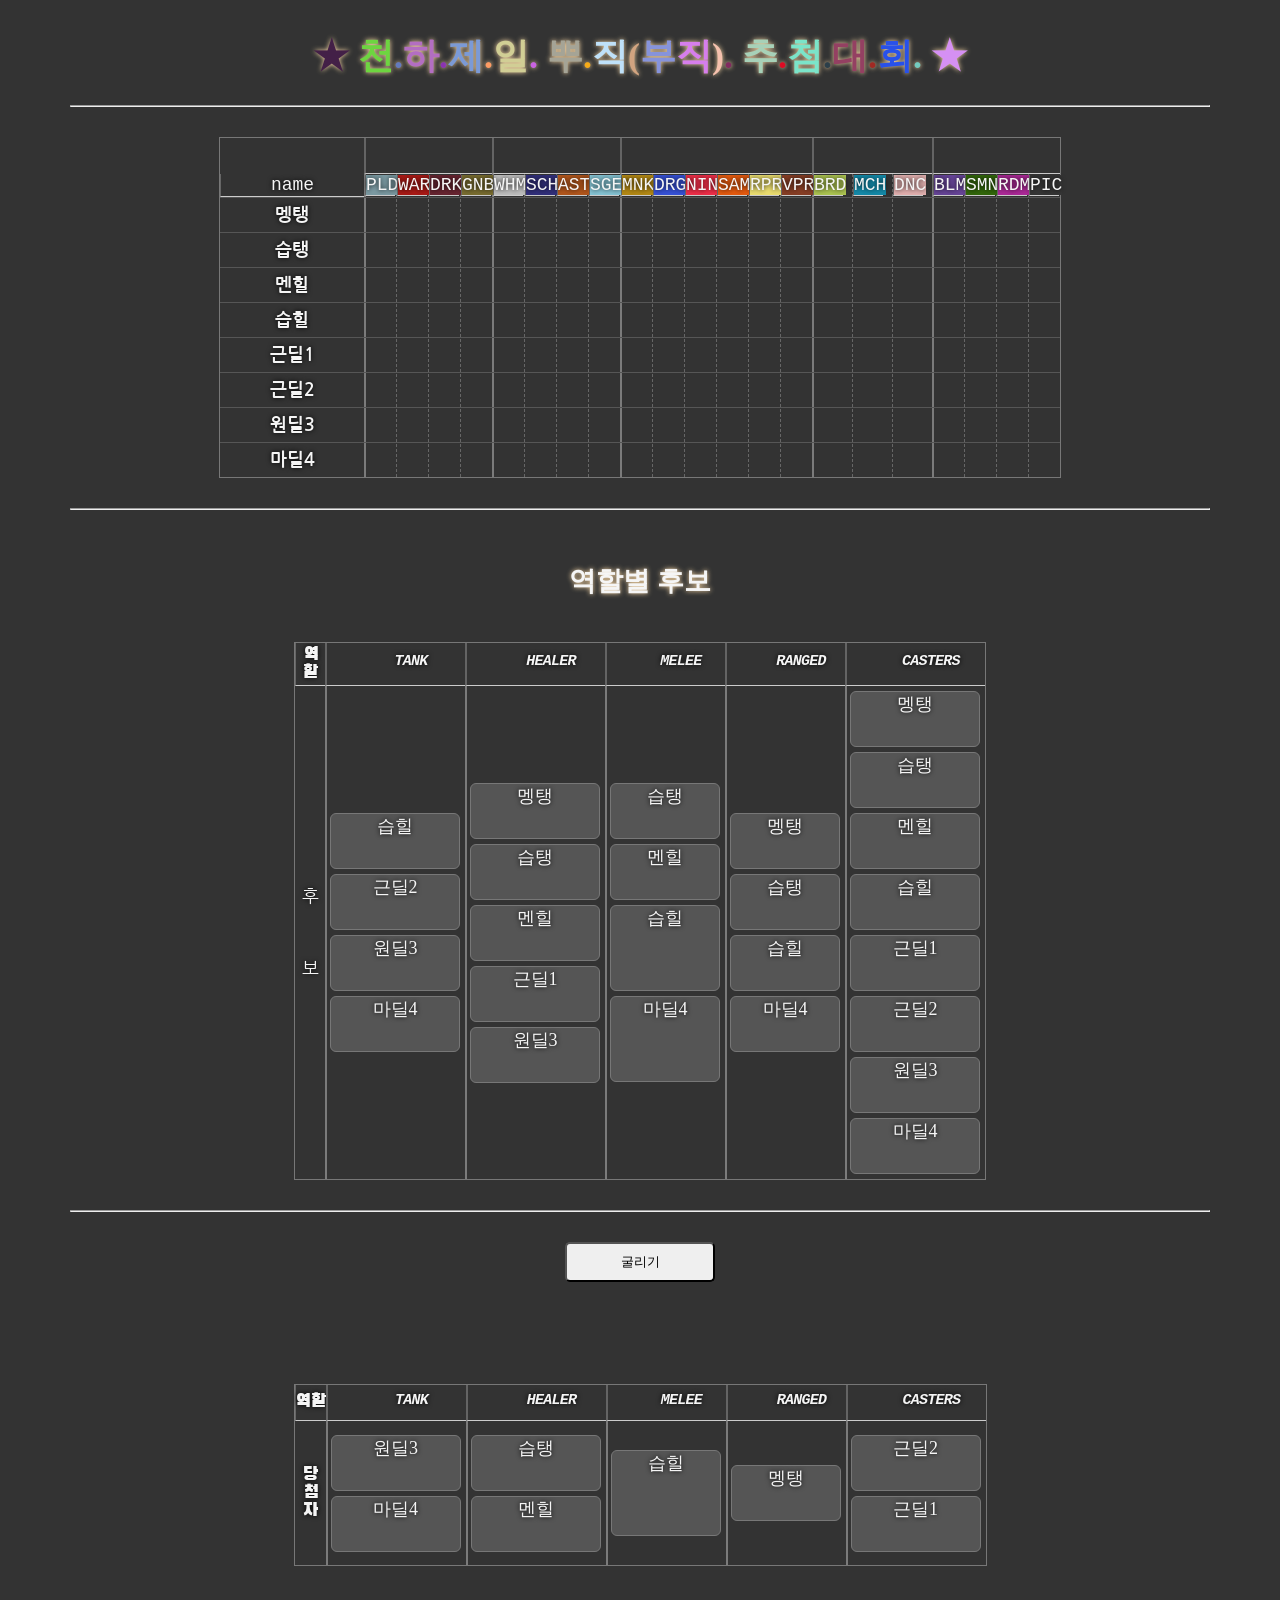
<file: index.html>
<!DOCTYPE html>
<html>
<head>
  <meta charset="UTF-8">
  <title>something</title>
  <script src="common.js"></script>
  <script src="job_color.js"></script>
  <link rel="stylesheet" href="style.css">
  <link rel="stylesheet" href="job_icons.css">
  <link rel="stylesheet" href="apps.css">
  <link rel="stylesheet" href="progress.css">
</head>
<body>
  <div class="title" id="main">
    <h1><span>뭔가 준비중</span></h1>
    <script src="title.js" defer></script>
    <hr width="90%">
  </div>
  <br>
  <div class="content" id="data">
    <div id="base">
      <div class="column-head name" style="grid-row: -2;">name</div>
    </div>
  </div>
  <br>
  <hr width="90%">
  <br>
  <div class="content" id="entry">
    <div class="title" id="b" style="text-align: center;">
      <h2><span>역할별 후보</span></h2>
    </div>
    <br>
    <div id="app">
      <div class="column-head row_head black-han-sans-regular" style="grid-row: -3;">
        <span class="black-han-sans-regular">역할</span>
      </div>
      <div class="row_head nanum-gothic-regular" style="grid-row: 1; ">후　　　보</div>
    </div>
  </div>
  <br>
  <hr width="90%">
  <br>
  <div class="wrapper">
    <div class="title" style="position: relative; align-items: center; margin: auto;">
      <button onclick="ROLL()">굴리기</button>
    </div>
  </div>
  <br>
  <div class="content" id="3">
    <div class="title" id="output">
      <h1 id="congrat" style="opacity: 0;">
        <span class="black-han-sans-regular" style="width: 100%; text-align: center; opacity: 1;">★　당　첨　★</span>
      </h1>
      <div id="progress">
        <div id="percent">0.000 %</div>
        <div id="myProgress">
          <div id="blink" style="display: none;"></div>
          <div id="leftover"></div>
          <div id="myBar">
            <div id="effect"><div></div></div>
          </div>
        </div>
      </div>
    </div>
    <br>
    <div id="result">
      <div class="column-head black-han-sans-regular" style="grid-row: -3;">
        <span class="black-han-sans-regular">역할</span>
      </div>
      <div id="end" class="row_head black-han-sans-regular" style="grid-row: 1;">
        <span class="black-han-sans-regular">당첨자</span>
      </div>
    </div>
  </div>

  <script src="apps.js"></script>
  <script src="base.js"></script>

  <script src="lottery.js"></script>

  <script>
  </script>

</body>
<footer>
  <div id="bottom margin" style="height: 100px;"></div>
</footer>
</html>
</file>
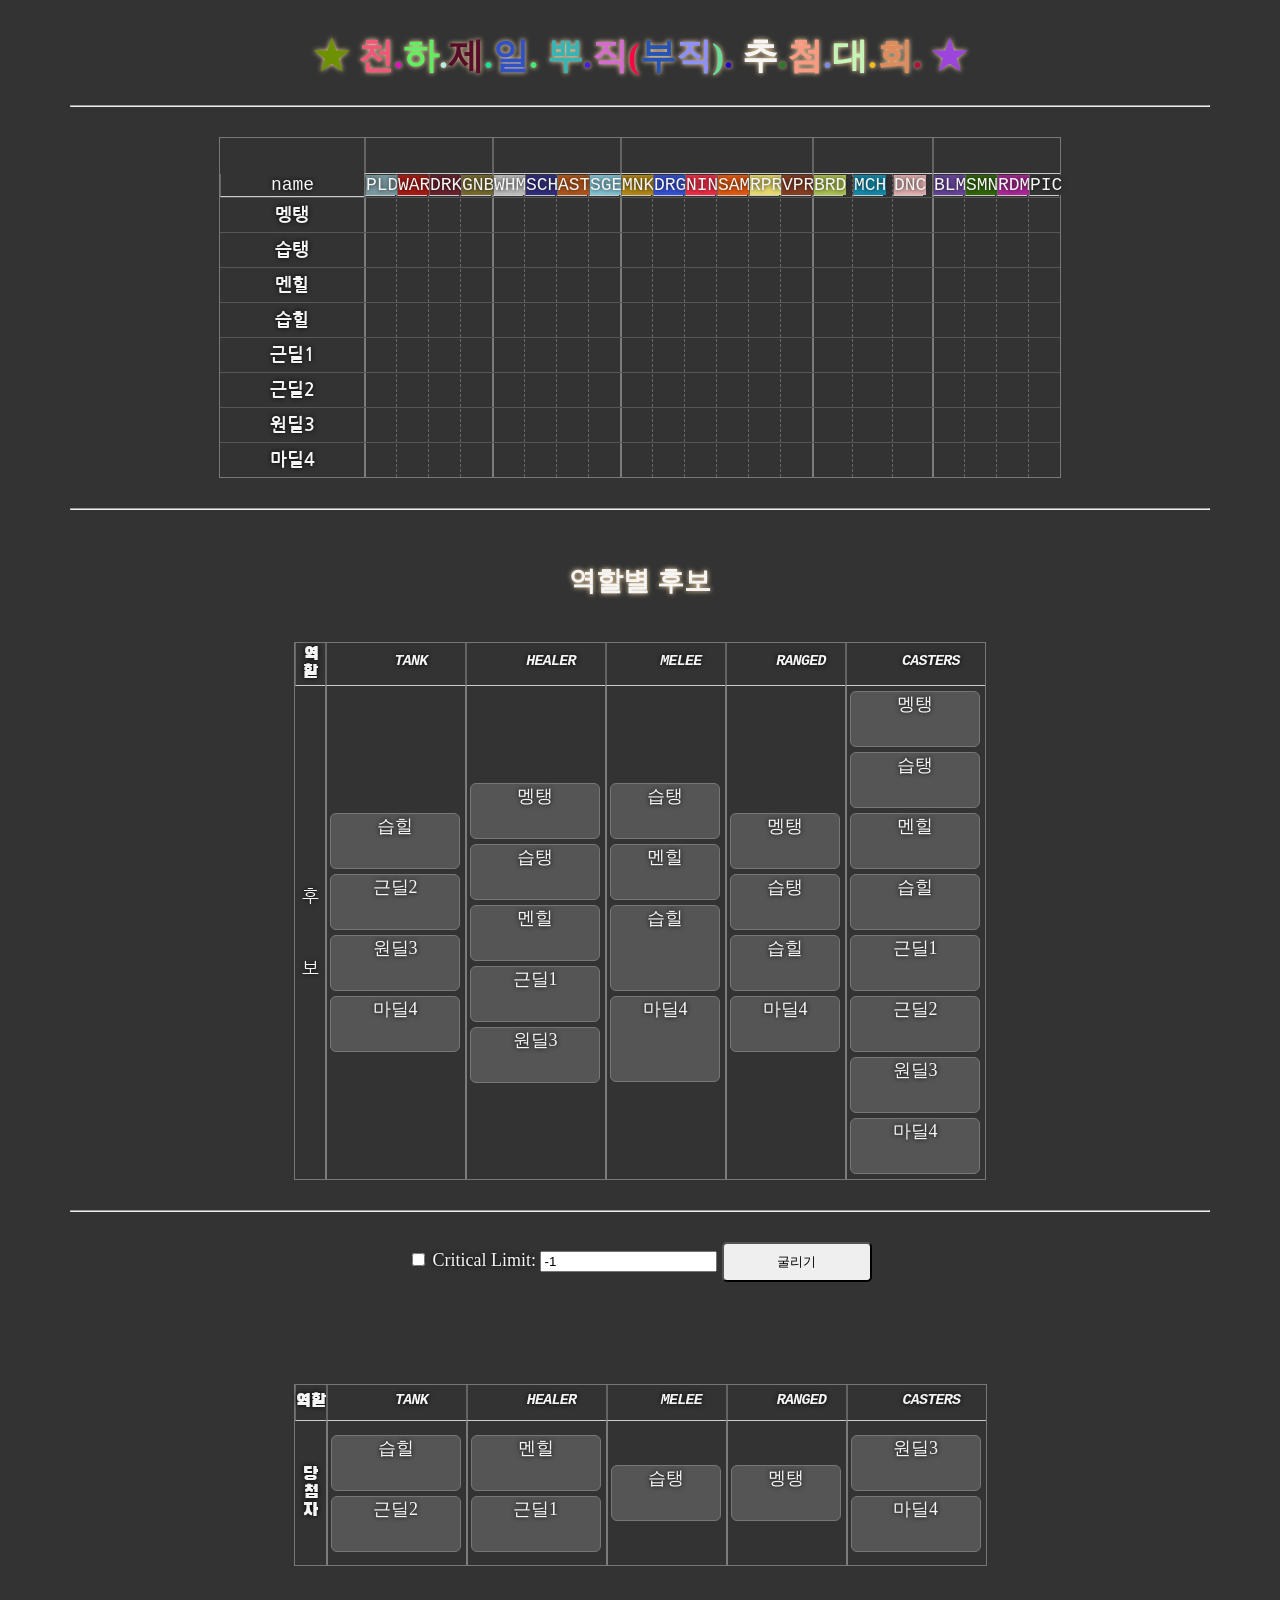
<file: fun_rolls/index.html>
<!DOCTYPE html>
<html>
<head>
  <meta charset="UTF-8">
  <title>something</title>
  <script src="common.js"></script>
  <script src="job_color.js"></script>
  <link rel="stylesheet" href="style.css">
  <link rel="stylesheet" href="job_icons.css">
  <link rel="stylesheet" href="apps.css">
  <link rel="stylesheet" href="progress.css">
</head>
<body>
  <div class="title" id="main">
    <h1><span>뭔가 준비중</span></h1>
    <script src="title.js" defer></script>
    <hr width="90%">
  </div>
  <br>
  <div class="content" id="data">
    <div id="base">
      <div class="column-head name" style="grid-row: -2;">name</div>
    </div>
  </div>
  <br>
  <hr width="90%">
  <br>
  <div class="content" id="entry">
    <div class="title" id="b" style="text-align: center;">
      <h2><span>역할별 후보</span></h2>
    </div>
    <br>
    <div id="app">
      <div class="column-head row_head black-han-sans-regular" style="grid-row: -3;">
        <span class="black-han-sans-regular">역할</span>
      </div>
      <div class="row_head nanum-gothic-regular" style="grid-row: 1; ">후　　　보</div>
    </div>
  </div>
  <br>
  <hr width="90%">
  <br>
  <div class="wrapper">
    <div class="title" style="position: relative; align-items: center; margin: auto;">
      <input type="checkbox" id="limit">
      <label>Critical Limit:</label>
      <input type="number" id="critics" value="-1">
      <button onclick="ROLL()">굴리기</button>
    </div>
  </div>
  <br>
  <div class="content" id="3">
    <div class="title" id="output">
      <h1 id="congrat" style="opacity: 0;">
        <span class="black-han-sans-regular" style="width: 100%; text-align: center; opacity: 1;">★　당　첨　★</span>
      </h1>
      <div id="progress">
        <div id="percent">0.000 %</div>
        <div id="myProgress">
          <div id="blink" style="display: none;"></div>
          <div id="leftover"></div>
          <div id="myBar">
            <div id="effect"><div></div></div>
          </div>
        </div>
      </div>
    </div>
    <br>
    <div id="result">
      <div class="column-head black-han-sans-regular" style="grid-row: -3;">
        <span class="black-han-sans-regular">역할</span>
      </div>
      <div id="end" class="row_head black-han-sans-regular" style="grid-row: 1;">
        <span class="black-han-sans-regular">당첨자</span>
      </div>
    </div>
  </div>

  <script src="apps.js"></script>
  <script src="base.js"></script>

  <script src="lottery.js"></script>

  <script>
  </script>

</body>
<footer>
  <div id="bottom margin" style="height: 100px;"></div>
</footer>
</html>
</file>
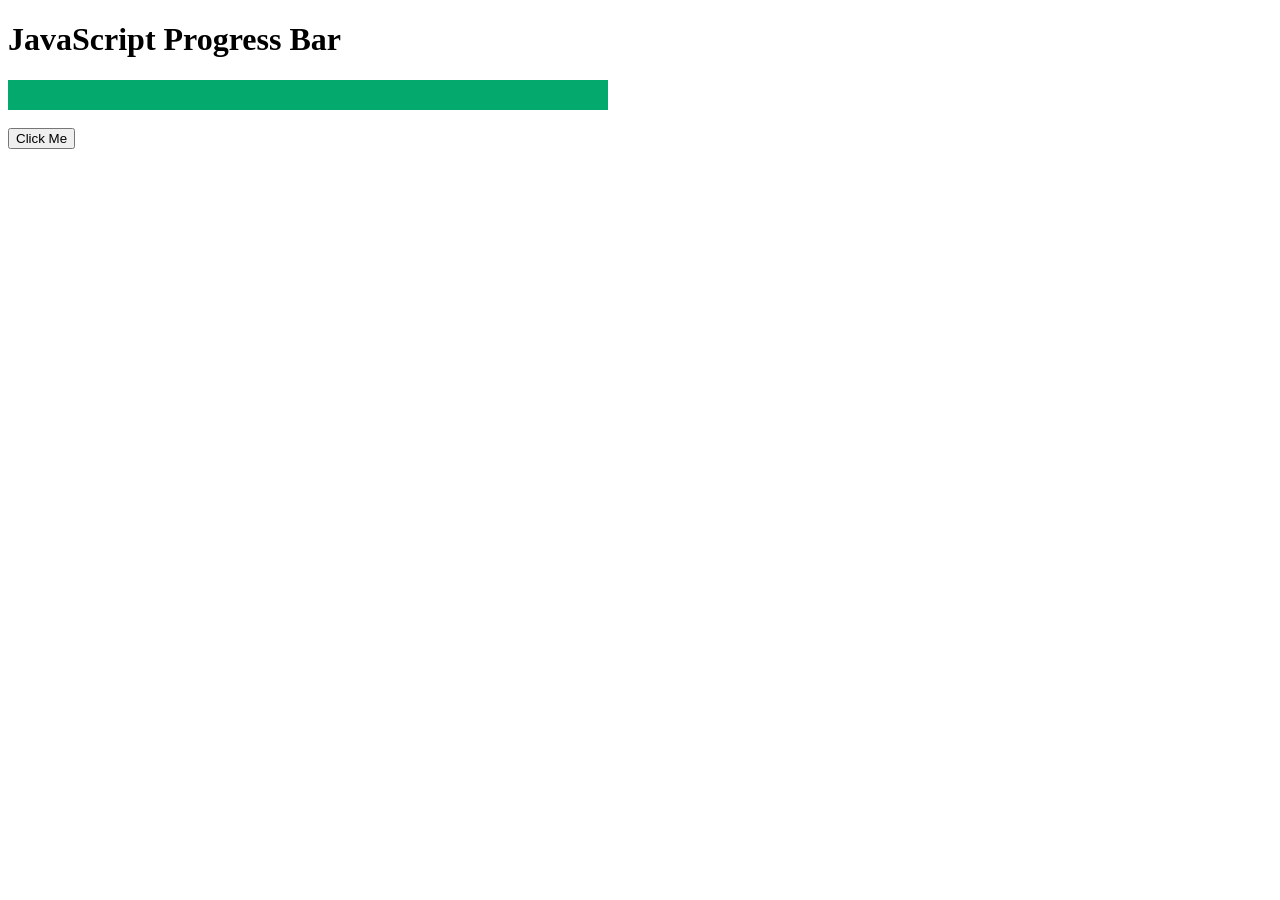
<file: progressbar.html>
<!DOCTYPE html>
<html>
<style>
#myProgress {
  display: grid;
  max-width: 600px;
  background-color: #ddd;
}

#myBar, #leftover {
  /* position: absolute; */
  /* width: 1px; */
  grid-area: 1/1;
  height: 30px;
  background-color: #04AA6D;
  transition: 0.1s linear;
  z-index: 2;
}
#leftover {
  background-color: #e023d7;
  transition: 0.3s linear;
  /* transition: 0.2s cubic-bezier(.22,.61,.36,1); */
  z-index: 1;
}
#blink {
  grid-area: 1/1;
  /* height: 30px; */
  height: 100%;
  width: 100%;
  animation: blink 0.6s cubic-bezier(.22,.61,.36,1);
}
@keyframes blink {
    0% { z-index: 10; background-color: #f00; }
    100% { opacity: 0; display: none; transform: scaleY(150%) scaleX(110%); }
}
#effect {
  position: relative;
  width: 100%;
  height: 100%;
  div {
    position: absolute;
    width: 30px;
    height: 100%;
    margin: auto;
    background-color: #fff;
    opacity: 0;
    /* width: ; */
    /* z-index: 11; */
    animation: m1 2s 2s linear infinite;
    /* animation-delay: 1s; */
  }
}
@keyframes m1 {
    0% { left: 0px; }
    30% { left: 30%; opacity: 0.6;}
    90% { left: 100%; transform: translateX(-100%); opacity: 0.6;}
    100% { opacity: 0;}
}

</style>
<body>

<h1>JavaScript Progress Bar</h1>

<div id="myProgress">
  <div id="blink" style="display: none;"></div>
  <div id="leftover"></div>
  <div id="myBar">
    <div id="effect"><div></div></div>
  </div>
</div>

<br>
<button onclick="move2()">Click Me</button>

<script>
    var i = 0;
    var elem = document.getElementById("myBar");

    function move() {
        if (i == 0) {
            i = 1;
            var width = 1;
            var id = setInterval(frame, 10);
            function frame() {
                if (width >= 100) {
                    clearInterval(id);
                    i = 0;
                } else {
                    width++;
                    elem.style.width = width + "%";
                }
            }
        }
    }
    var leftover = document.getElementById("leftover");
    var blink = document.getElementById("blink");
    function move2() {
        if (i == 0)
        {
            i = 1;
            var width = 0;
            elem.style.width = width + "%";
            leftover.style.width = width + "%";
            var running = setInterval(frame2, 100);

            function frame2 () {
                if (width >= 100) {
                    clearInterval(running);
                    i = 0;
                } else {
                    leftover.style.width = width + "%";
                    let rate_c = 0.2;
                    let random = Math.random();

                    let unit = 4;
                    let diff = 0;
                    blink.style.display='none';

                    if ( width > 20 && random < 0.2 ) {
                        // width = width *(1 - Math.random()*0.3)
                        diff = -10 * Math.random();
                        if ( diff < -3 )
                            blink.style.display='block';
                    }
                    else
                        diff = Math.random() * unit;

                    width += diff;
                    // let unit =
                    //         : Math.random() * dev;
                    // width = Math.max(0, width + unit);

                    // let unit = (random < 0.2)
                            // ? width *(0.8 - Math.random()*0.2)

                    elem.style.width = Math.min(100,width) + "%";
                }
            }
        }
    }
</script>

</body>
</html>
</file>
<file: style.css>
@import url('https://fonts.googleapis.com/css2?family=Black+Han+Sans&family=Nanum+Gothic&display=swap');
.nanum-gothic-regular {
  font-family: "Nanum Gothic", sans-serif;
  font-weight: 400;
  font-style: normal;
}
.black-han-sans-regular {
  font-family: "Black Han Sans", sans-serif;
  font-weight: 400;
  font-style: normal;
}

body {
  background-color: #333;
  color: whitesmoke;
  /* font-family: "\B9D1\C740   \ACE0\B515",Malgun Gothic,Pretendard,Segoe UI,\\B3CB\C6C0,Dotum,Tahoma,sans-serif; */
  font-size: large;
  text-shadow: #000 0px 0px 5px;
  display: grid;
  /* justify-content: center; */
  /* align-items: center; */
}
div {
  box-sizing: border-box;
  align-content: center;
}
:hover {
  transition-duration: 0.2s;
}

.title {
  position: relative;
  display: flow;
  width: 100%;
  background-color: #333;
  z-index: 10;
  text-align: center;
  align-items: center;

  &#main {
    position: sticky;
    top: 0;
    z-index: 20;
  }
  &#output {
    height: 60px;
  }
}
h1, h2, h3 {
  white-space: nowrap;
  text-align: center;
  span {
    text-shadow: #FDA 0px 0px 5px;
    text-align: center;
  }
}

.content {
  margin: 0 auto;
  width: 100%;
  display: contents;
}

#data {
  position: sticky;
  top: 0;
  z-index: -1;
}
#base {
  margin: 0 auto;
  position: relative;
  display: inline-grid;
  border: solid 1px #777;
  width: fit-content;

}
.column-head {
  grid-row: -2;
  /* position: sticky;
  top: 0; */
  text-align: center;
  align-content: center;
  background-color: #333;
  z-index: 1;
  border-left: solid 1px #666;
  border-bottom: solid 1px #ccc;
  font-family: Consolas, 'Courier New', Courier, monospace;
}
.block {
  display: contents;
}
.member {
  grid-column: -2;
  display: grid;
  width: 8em;

  span {
    font-size: 1em;
    text-align: center;
    padding: 6px;

    font-family: "Nanum Gothic", sans-serif;
    font-weight: 600;
    font-style: normal;
  }
  &:hover{
    background-color: #987;
    border-radius: 10%;
  }
  /* span:hover {
    background-color: #987;
    border-radius: 10%;
    transition-duration: 0.2s;
  } */
}
.job {
  z-index: 1;
  &.cant {
    opacity: 0.3;
  }
  &:hover {
    background-color: #CCC;
  }
}

.line {
    border-left: #666 dashed 1px;
    grid-row: -2 / 99;
}
.row {
  position: absolute;
  width: 100%;
  border-top: 1px #aaa;
  border-top-style: inset;
}
.role-line {
  border-left: inset 2px;
  opacity: 0.7;
  grid-row: -2 / 99;
}

.role-col {
  /* display: ; */
  grid-row: -3;
  align-items: center;
  vertical-align: middle;
  border-left: outset 2px rgba(100,100,100,200);
  min-width: 120px;
}
.job-col {
  display: grid;
  align-items: center;
  width: 30px;
  margin: 1px;

  span {
      text-shadow: #000 0px 0px 5px;
  }
}


/* colorgroup {
  pwhite #fff;
  pred #A33;
  PYELLOW #AA0;
  pgreen #0A0;
  pblue #0AA;
  pblue2 #66F;
  ppurple #A3A;
} */
/* h1 span {
  background-color: #fff;
  animation: colorChange 5s infinite;
}
@keyframes colorChange {
  0% { color: #A33; }
  16% { color: #AA0; }
  33% { color: #0A0; }
  50% { color: #0AA; }
  66% { color: #66F; }
  83% { color: #A3A; }
  100% { color: #A33; }
} */

/* \00a0"; */
/*
h1 span+span::before {
  padding: 0.1em;
  color: #aaa;
  content: "/";
} */
</file>
<file: job_icons.css>
[data-class],[data-job] {
    font-weight: 700;
    font-size: 15px;
    letter-spacing: -.05em;
    display: inline-flex;
    align-items: center
}

[data-class]:before,[data-job]:before {
    content: "";
    width: 28px;
    height: 28px;
    background-image: url(https://image.ff14.co.kr/html2/2024_guide/img/common/icon_set1.png?ee87d8def8563223733bfae891d03fc3);
    background-position: 0 -90px;
    margin-left: 2px;
    margin-top: 2px;
}

[data-job^="1"]:before {
    background-position-y: -90px
}

[data-job^="2"]:before {
    background-position-y: -120px
}

[data-job^="3_1"]:before {
    background-position-y: -150px
}

[data-job^="3_2"]:before {
    background-position-y: -180px
}

[data-job^="3_3"]:before {
    background-position-y: -210px
}

[data-class$=_1]:before,[data-job$=_1]:before {
    background-position-x: -30px
}

[data-class$=_2]:before,[data-job$=_2]:before {
    background-position-x: -60px
}

[data-class$=_3]:before,[data-job$=_3]:before {
    background-position-x: -90px
}

[data-class$=_4]:before,[data-job$=_4]:before {
    background-position-x: -120px
}

[data-class$=_5]:before,[data-job$=_5]:before {
    background-position-x: -150px
}

[data-class$=_6]:before,[data-job$=_6]:before {
    background-position-x: -180px
}

[data-class$=_7]:before,[data-job$=_7]:before {
    background-position-x: -210px
}

[data-class$=_8]:before,[data-job$=_8]:before {
    background-position-x: -240px
}

[data-job="3_1"]:before,[data-job="3_2"]:before,[data-job="3_3"]:before {
    background-position-x: 0
}

[data-class^="1"]:before {
    background-position-y: -240px
}

[data-class^="2"]:before {
    background-position-y: -270px
}

[data-class^="3"]:before {
    background-position-y: -300px
}
</file>
<file: apps.css>
#b {
    max-width: 600px;
    margin: auto;
}
#app, #result {
    position: relative;
    margin : 0 auto;
    display: grid;
    border: solid 1px #777;
    width: fit-content;
  }
.row_head {
    display: flex;
    writing-mode: tb-rl;
    align-items: center;
    justify-content: center;
    padding: 3px;
}
.role_block {
    display: flow;
    grid-row: 1;
    width: 140px;
    &.melee, &.ranged {
        width: 120px;
    }
}
#end {
    min-height: 8em;
}
.members {
    margin : 5px;
    border : #777 1px solid;
    border-radius: 6px;
    background-color: #555;

    &:hover {
        background-color: #987;
        transition: 0.3s;
    }
}
.member_name {
    text-align: center;
}
.jobs {
    display: flex;
    align-items: center;
    flex-wrap: wrap;

    * {
        margin : auto;
    }
}

#result .row_head {
    min-height: 8em;
}

.display-left {
    position: absolute;
    top: 50%;
    left: 0%;
    transform: translate(0%,-50%);
    -ms-transform: translate(0%,50%)
}
.display-right {
    position: absolute;
    top: 50%;
    right: 0%;
    transform: translate(0%,-50%);
    -ms-transform: translate(0%,-50%)
}

button {
    width: 150px;
    height: 40px;
    border-radius: 5px;
    align-items: center;
    margin: 0 auto;
}
</file>
<file: progress.css>
#progress {
    position: absolute;
    top: 10px;
    height: 100px;
    min-width: 700px;
    width: 80%;
    left: 50%;
    transform: translateX(-50%);
    background-color: #999;
    border-radius: 10px;
    justify-content: center;
    align-items: center;
    /* filter: blur(5px); */
    opacity: 0;
}
#percent {
    position: absolute;
    top: 10px;
    left: 50%;
    transform: translateX(-50%);
}
#myProgress {
    position: absolute;
    bottom: 40%;
    left: 50%;
    transform: translate(-50%, 40%);
    display: grid;
    width: 600px;
    height: 40px;
    background-color: #ddd;
    margin: 0 auto;
}

#myBar,
#leftover,
#blink {
    height: 40px;
    grid-area: 1/1;
    background-color: #04AA6D;
    transition: 0.1s linear;
    z-index: 2;
}

#leftover {
    background-color: #e023d7;
    transition: 0.3s linear;
    z-index: 1;
}

#blink {
    /* height: 30px; */
    width: 100%;
    animation: blink 0.6s cubic-bezier(.22, .61, .36, 1);
}

@keyframes blink {
    0% {
        z-index: 10;
        background-color: #f00;
    }

    100% {
        opacity: 0;
        display: none;
        transform: scaleY(200%) scaleX(150%);
    }
}

#effect {
    width: 100%;
    height: 100%;

    div {
        position: absolute;
        top: 0px;
        width: 30px;
        height: 100%;
        transform: translateY(-100%);
        background-color: #fff;
        opacity: 0;
        animation: m1 2s 0.5s linear infinite;
        border-radius: 40%;
        filter: blur(5px);
    }
}

@keyframes m1 {
    0% {
        left: 0%;
        opacity: 0;
        transform: scale(20%);
    }

    30% {
        left: 30%;
        opacity: 0.8;
        transform: scale(100%);
    }

    85% {
        left: 100%;
        transform: translateX(-100%);
        opacity: 0.8;
    }

    100% {
        left: 100%;
        transform: translateX(-30%) scale(20%);
        opacity: 0;
    }
}
</file>
<file: fun_rolls/style.css>
@import url('https://fonts.googleapis.com/css2?family=Black+Han+Sans&family=Nanum+Gothic&display=swap');
.nanum-gothic-regular {
  font-family: "Nanum Gothic", sans-serif;
  font-weight: 400;
  font-style: normal;
}
.black-han-sans-regular {
  font-family: "Black Han Sans", sans-serif;
  font-weight: 400;
  font-style: normal;
}

body {
  background-color: #333;
  color: whitesmoke;
  /* font-family: "\B9D1\C740   \ACE0\B515",Malgun Gothic,Pretendard,Segoe UI,\\B3CB\C6C0,Dotum,Tahoma,sans-serif; */
  font-size: large;
  text-shadow: #000 0px 0px 5px;
  display: grid;
  /* justify-content: center; */
  /* align-items: center; */
}
div {
  box-sizing: border-box;
  align-content: center;
}
:hover {
  transition-duration: 0.2s;
}

.title {
  position: relative;
  display: flow;
  width: 100%;
  background-color: #333;
  z-index: 10;
  text-align: center;
  align-items: center;

  &#main {
    position: sticky;
    top: 0;
    z-index: 20;
  }
  &#output {
    height: 60px;
  }
}
h1, h2, h3 {
  white-space: nowrap;
  text-align: center;
  span {
    text-shadow: #FDA 0px 0px 5px;
    text-align: center;
  }
}

.content {
  margin: 0 auto;
  width: 100%;
  display: contents;
}

#data {
  position: sticky;
  top: 0;
  z-index: -1;
}
#base {
  margin: 0 auto;
  position: relative;
  display: inline-grid;
  border: solid 1px #777;
  width: fit-content;

}
.column-head {
  grid-row: -2;
  /* position: sticky;
  top: 0; */
  text-align: center;
  align-content: center;
  background-color: #333;
  z-index: 1;
  border-left: solid 1px #666;
  border-bottom: solid 1px #ccc;
  font-family: Consolas, 'Courier New', Courier, monospace;
}
.block {
  display: contents;
}
.member {
  grid-column: -2;
  display: grid;
  width: 8em;

  span {
    font-size: 1em;
    text-align: center;
    padding: 6px;

    font-family: "Nanum Gothic", sans-serif;
    font-weight: 600;
    font-style: normal;
  }
  &:hover{
    background-color: #987;
    border-radius: 10%;
  }
  /* span:hover {
    background-color: #987;
    border-radius: 10%;
    transition-duration: 0.2s;
  } */
}
.job {
  z-index: 1;
  &.cant {
    opacity: 0.3;
  }
  &:hover {
    background-color: #CCC;
  }
}

.line {
    border-left: #666 dashed 1px;
    grid-row: -2 / 99;
}
.row {
  position: absolute;
  width: 100%;
  border-top: 1px #aaa;
  border-top-style: inset;
}
.role-line {
  border-left: inset 2px;
  opacity: 0.7;
  grid-row: -2 / 99;
}

.role-col {
  /* display: ; */
  grid-row: -3;
  align-items: center;
  vertical-align: middle;
  border-left: outset 2px rgba(100,100,100,200);
  min-width: 120px;
}
.job-col {
  display: grid;
  align-items: center;
  width: 30px;
  margin: 1px;

  span {
      text-shadow: #000 0px 0px 5px;
  }
}


/* colorgroup {
  pwhite #fff;
  pred #A33;
  PYELLOW #AA0;
  pgreen #0A0;
  pblue #0AA;
  pblue2 #66F;
  ppurple #A3A;
} */
/* h1 span {
  background-color: #fff;
  animation: colorChange 5s infinite;
}
@keyframes colorChange {
  0% { color: #A33; }
  16% { color: #AA0; }
  33% { color: #0A0; }
  50% { color: #0AA; }
  66% { color: #66F; }
  83% { color: #A3A; }
  100% { color: #A33; }
} */

/* \00a0"; */
/*
h1 span+span::before {
  padding: 0.1em;
  color: #aaa;
  content: "/";
} */
</file>
<file: fun_rolls/job_icons.css>
[data-class],[data-job] {
    font-weight: 700;
    font-size: 15px;
    letter-spacing: -.05em;
    display: inline-flex;
    align-items: center
}

[data-class]:before,[data-job]:before {
    content: "";
    width: 28px;
    height: 28px;
    background-image: url(https://image.ff14.co.kr/html2/2024_guide/img/common/icon_set1.png?ee87d8def8563223733bfae891d03fc3);
    background-position: 0 -90px;
    margin-left: 2px;
    margin-top: 2px;
}

[data-job^="1"]:before {
    background-position-y: -90px
}

[data-job^="2"]:before {
    background-position-y: -120px
}

[data-job^="3_1"]:before {
    background-position-y: -150px
}

[data-job^="3_2"]:before {
    background-position-y: -180px
}

[data-job^="3_3"]:before {
    background-position-y: -210px
}

[data-class$=_1]:before,[data-job$=_1]:before {
    background-position-x: -30px
}

[data-class$=_2]:before,[data-job$=_2]:before {
    background-position-x: -60px
}

[data-class$=_3]:before,[data-job$=_3]:before {
    background-position-x: -90px
}

[data-class$=_4]:before,[data-job$=_4]:before {
    background-position-x: -120px
}

[data-class$=_5]:before,[data-job$=_5]:before {
    background-position-x: -150px
}

[data-class$=_6]:before,[data-job$=_6]:before {
    background-position-x: -180px
}

[data-class$=_7]:before,[data-job$=_7]:before {
    background-position-x: -210px
}

[data-class$=_8]:before,[data-job$=_8]:before {
    background-position-x: -240px
}

[data-job="3_1"]:before,[data-job="3_2"]:before,[data-job="3_3"]:before {
    background-position-x: 0
}

[data-class^="1"]:before {
    background-position-y: -240px
}

[data-class^="2"]:before {
    background-position-y: -270px
}

[data-class^="3"]:before {
    background-position-y: -300px
}
</file>
<file: fun_rolls/apps.css>
#b {
    max-width: 600px;
    margin: auto;
}
#app, #result {
    position: relative;
    margin : 0 auto;
    display: grid;
    border: solid 1px #777;
    width: fit-content;
  }
.row_head {
    display: flex;
    writing-mode: tb-rl;
    align-items: center;
    justify-content: center;
    padding: 3px;
}
.role_block {
    display: flow;
    grid-row: 1;
    width: 140px;
    &.melee, &.ranged {
        width: 120px;
    }
}
#end {
    min-height: 8em;
}
.members {
    margin : 5px;
    border : #777 1px solid;
    border-radius: 6px;
    background-color: #555;

    &:hover {
        background-color: #987;
        transition: 0.3s;
    }
}
.member_name {
    text-align: center;
}
.jobs {
    display: flex;
    align-items: center;
    flex-wrap: wrap;

    * {
        margin : auto;
    }
}

#result .row_head {
    min-height: 8em;
}

.display-left {
    position: absolute;
    top: 50%;
    left: 0%;
    transform: translate(0%,-50%);
    -ms-transform: translate(0%,50%)
}
.display-right {
    position: absolute;
    top: 50%;
    right: 0%;
    transform: translate(0%,-50%);
    -ms-transform: translate(0%,-50%)
}

button {
    width: 150px;
    height: 40px;
    border-radius: 5px;
    align-items: center;
    margin: 0 auto;
}
</file>
<file: fun_rolls/progress.css>
#progress {
    position: absolute;
    top: 10px;
    height: 100px;
    min-width: 700px;
    width: 80%;
    left: 50%;
    transform: translateX(-50%);
    background-color: #999;
    border-radius: 10px;
    justify-content: center;
    align-items: center;
    /* filter: blur(5px); */
    opacity: 0;
}
#percent {
    position: absolute;
    top: 10px;
    left: 50%;
    transform: translateX(-50%);
}
#myProgress {
    position: absolute;
    bottom: 40%;
    left: 50%;
    transform: translate(-50%, 40%);
    display: grid;
    width: 600px;
    height: 40px;
    background-color: #ddd;
    margin: 0 auto;
}

#myBar,
#leftover,
#blink {
    height: 40px;
    grid-area: 1/1;
    background-color: #04AA6D;
    transition: 0.1s linear;
    z-index: 2;
}

#leftover {
    background-color: #e023d7;
    transition: 0.3s linear;
    z-index: 1;
}

#blink {
    /* height: 30px; */
    width: 100%;
    animation: blink 0.6s cubic-bezier(.22, .61, .36, 1);
}

@keyframes blink {
    0% {
        z-index: 10;
        background-color: #f00;
    }

    100% {
        opacity: 0;
        display: none;
        transform: scaleY(200%) scaleX(150%);
    }
}

#effect {
    width: 100%;
    height: 100%;

    div {
        position: absolute;
        top: 0px;
        width: 30px;
        height: 100%;
        transform: translateY(-100%);
        background-color: #fff;
        opacity: 0;
        animation: m1 2s 0.5s linear infinite;
        border-radius: 40%;
        filter: blur(5px);
    }
}

@keyframes m1 {
    0% {
        left: 0%;
        opacity: 0;
        transform: scale(20%);
    }

    30% {
        left: 30%;
        opacity: 0.8;
        transform: scale(100%);
    }

    85% {
        left: 100%;
        transform: translateX(-100%);
        opacity: 0.8;
    }

    100% {
        left: 100%;
        transform: translateX(-30%) scale(20%);
        opacity: 0;
    }
}
</file>
